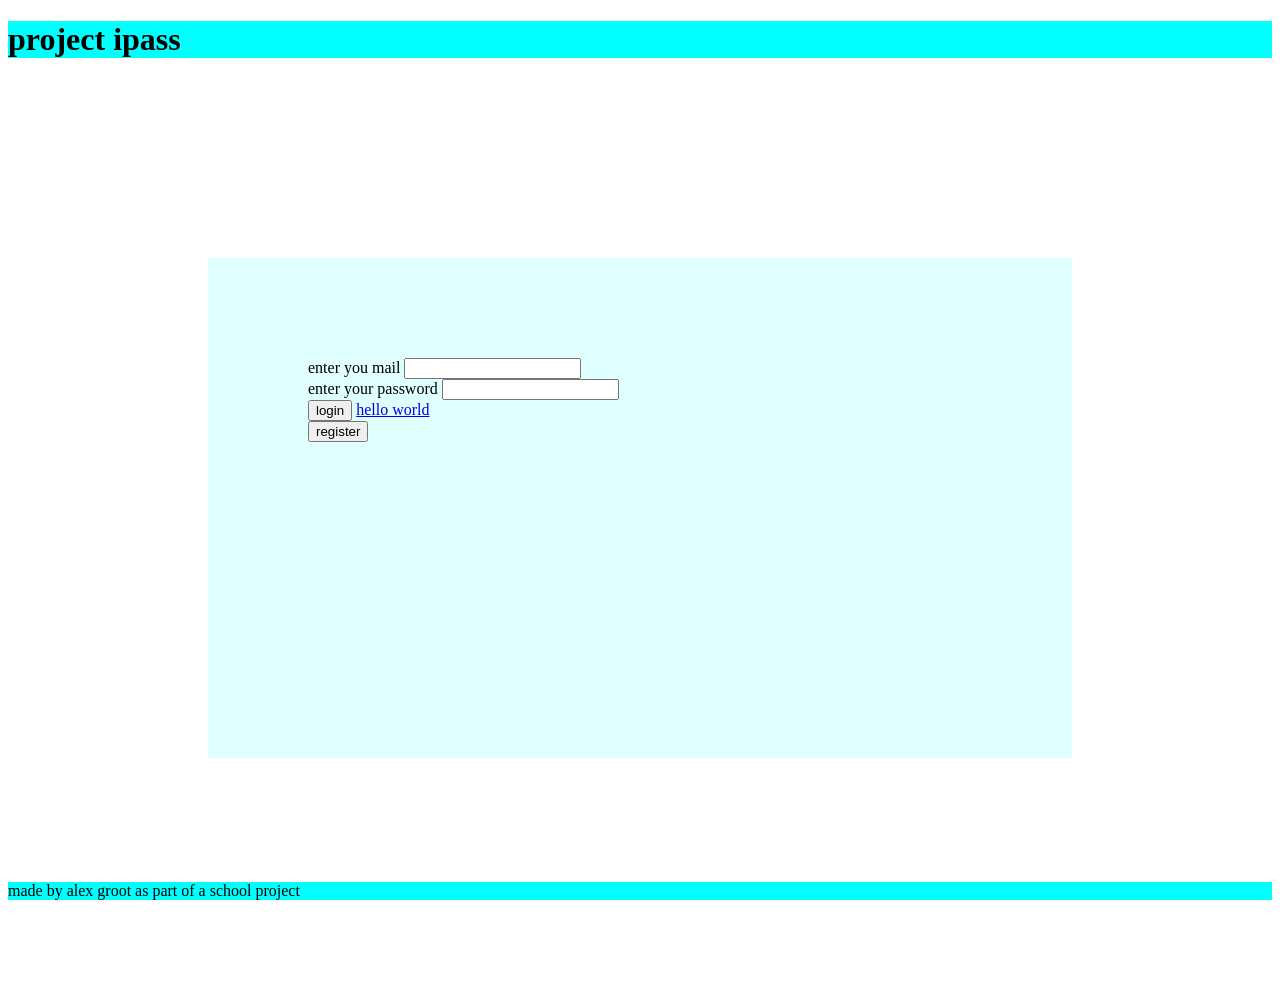
<file: src/main/webapp/login.html>
<!DOCTYPE html>
<html lang="en">
<head>
    <meta charset="UTF-8">
    <title>Title</title>
</head>
<link rel="stylesheet" href="css/base.css">
<body>
<header>
    <h1>project ipass</h1>

</header>
<main>
    <dialog id="register">
        <h3 class="message"></h3>
       <form id="registration-form">
           <h1 class="error">registratie</h1>
           <label> naam:
               <input type="text" name="lastName">
               <input type="text" name="firstName">   <br>
           </label>
           <label> geboortedatum:
                dag<input type="number" name="gbday">
               maand<input type="number" name="gbmonth">
               jaar<input type="number" name="gbyear">
           </label>   <br>

           <label>
               username<input type="text" name="username">   <br>
           </label>
           <label>
              password <input type="password" name="password">
           </label>
           <button id="register-submit" type="submit">submit</button>
           <button id="register-cancel">cancel</button>



       </form>
    </dialog>



    <div class="login">

            <form id="login-form">
        <label>enter you mail
            <input type="email" name="username">

            <br> enter your password
            <input type="password" name="password">
            <br>
        </label>
        <button type="submit">login</button>

        <a href="homepage.html" >hello world</a>
    </form>
       <button id="register-open">register</button>
    </div>

</main>
<footer>
    <p>made by alex groot as part of a school project</p>
</footer>
<script src="js/security/authentication.js"></script>
<script src="js/security/registration.js"> </script>


</body>
</html>
</file>
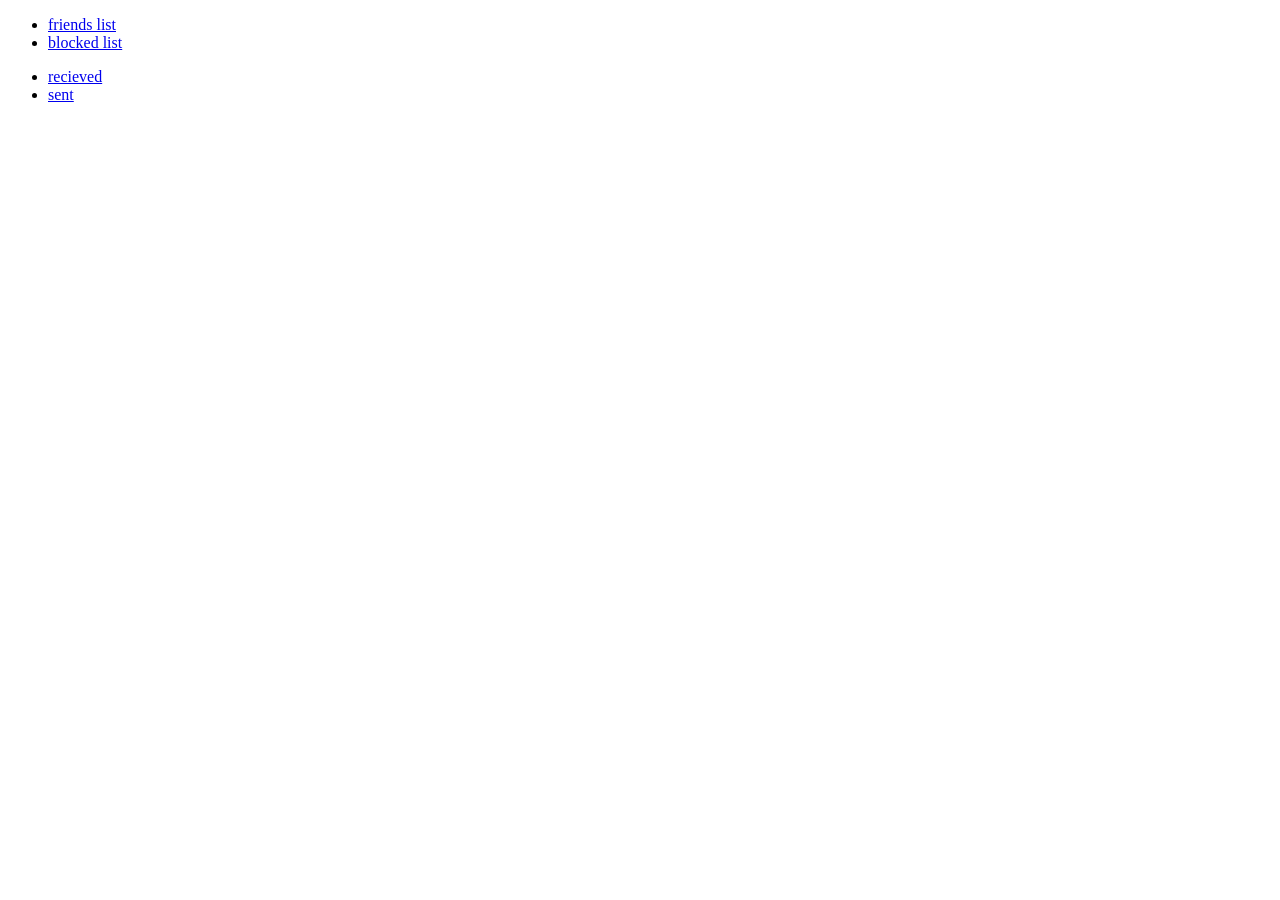
<file: src/main/webapp/html/homepage.html>
<!DOCTYPE html>
<html lang="en">
<head>
    <meta charset="UTF-8">
    <title>Title</title>
</head>
<body>

<div>
    <ul>
        <li><a href="friends.html">friends list</a></li>
        <li><a href="Blocked.html">blocked list</a></li>
    </ul>
    <ul>
        <li><a href="recieved.html">recieved</a></li>
        <li><a href="sent.html">sent</a></li>
    </ul>
</div>

</body>
</html>
</file>
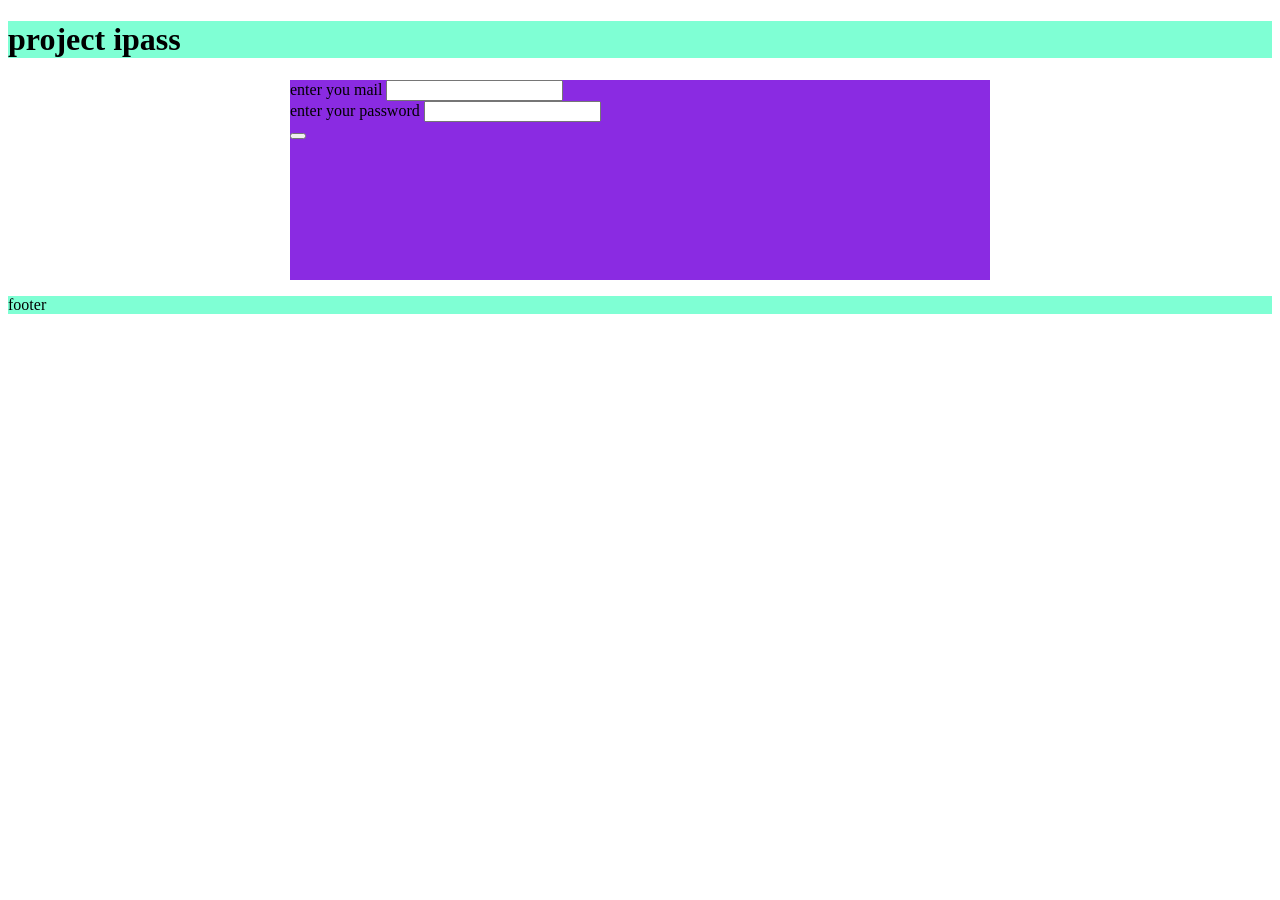
<file: src/main/webapp/html/login.html>
<!DOCTYPE html>
<html lang="en">
<head>
    <meta charset="UTF-8">
    <title>Title</title>
</head>
<style>
    header{
        width: 100%;
        background-color: aquamarine;
    }


    .login{
        height: 200px;
        width: 700px;
        margin-right: auto;
        margin-left: auto;
        background-color: blueviolet;
    }
    .form{
        position: relative;
        margin-right: auto;
        margin-left: auto;

    }
    footer{
        width: 100%;
        background-color: aquamarine;
    }


</style>
<body>
<header>
    <h1>project ipass</h1>

</header>
<main>
    <div class="login">
    <form class="form">
        <label>enter you mail
            <input type="email" name="email">
            <br> enter your password
            <input type="password" name="password">
            <br>
        </label>
        <button></button>
    </form>
    </div>

</main>
<footer>
    <p>footer</p>
</footer>


</body>
</html>
</file>
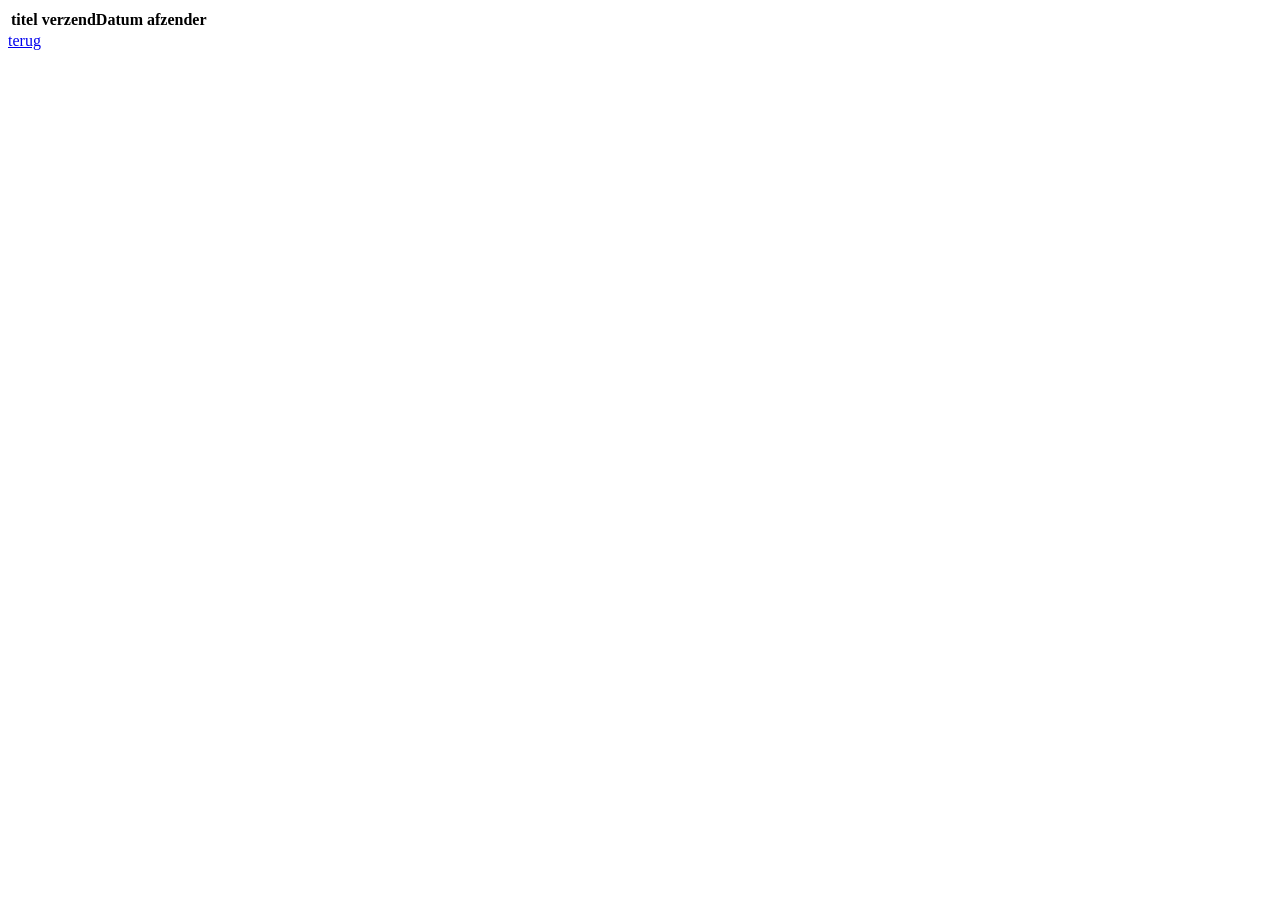
<file: src/main/webapp/html/recieved.html>
<!DOCTYPE html>
<html lang="en">
<head>
    <meta charset="UTF-8">
    <title>Title</title>
</head>
<body>
<dialog>
    <div>
    <p class="sender">loren ipsum</p>
    <p class="recipient(s)">loren ipsum</p>
    <p class="title">loren ipsum</p>
    <label><textarea class="message">loren ipsum

    </textarea>
    </label>

    </div>

</dialog>


<table>
<thead>
<tr>
    <th>titel</th>
    <th> verzendDatum</th>
    <th>afzender</th>
</tr>
</thead>
    <tbody>

    </tbody>
</table>

<a href="homepage.html">terug</a>
<script src="../js/inbox.js"></script>
</body>
</html>
</file>
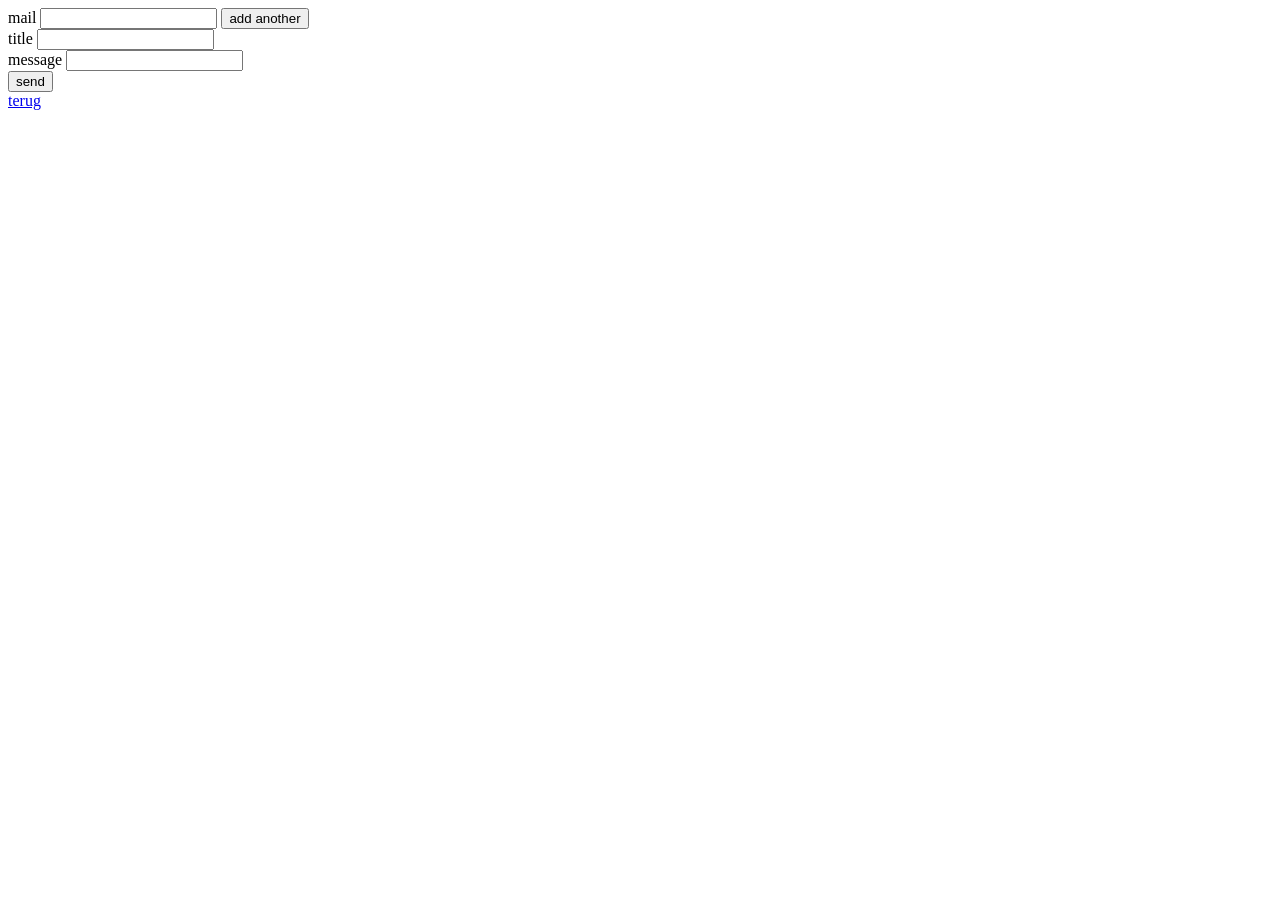
<file: src/main/webapp/html/send.html>
<!DOCTYPE html>
<html lang="en">
<head>
    <meta charset="UTF-8">
    <title>Title</title>
</head>
<body>

<form>
    <label class="mailContainer">mail
    <input type="email" class="email" name="recipient"> <button id="add-button" onclick="addMail()">add another</button>
    </label>
    <br>
    <label> title
        <input type="text" name="title">
    </label>
    <br>
    <label> message
        <input type="text" name="message">
    </label>
    <br>
    <button>send</button>
</form>
<script src="../js/send.js"></script>

<a href="homepage.html">terug</a>

</body>
</html>
</file>
<file: src/main/webapp/css/base.css>
footer,header{
    position: sticky;
    background-color: cyan;
    width: 100%;
}

header{top:0;}
footer{
    bottom: 0;
}

div{
    margin: 200px;
    background-color: lightcyan;
    min-height: 300px;
    padding: 100px;
}

tr,th,td{border: 1px solid black}
</file>
